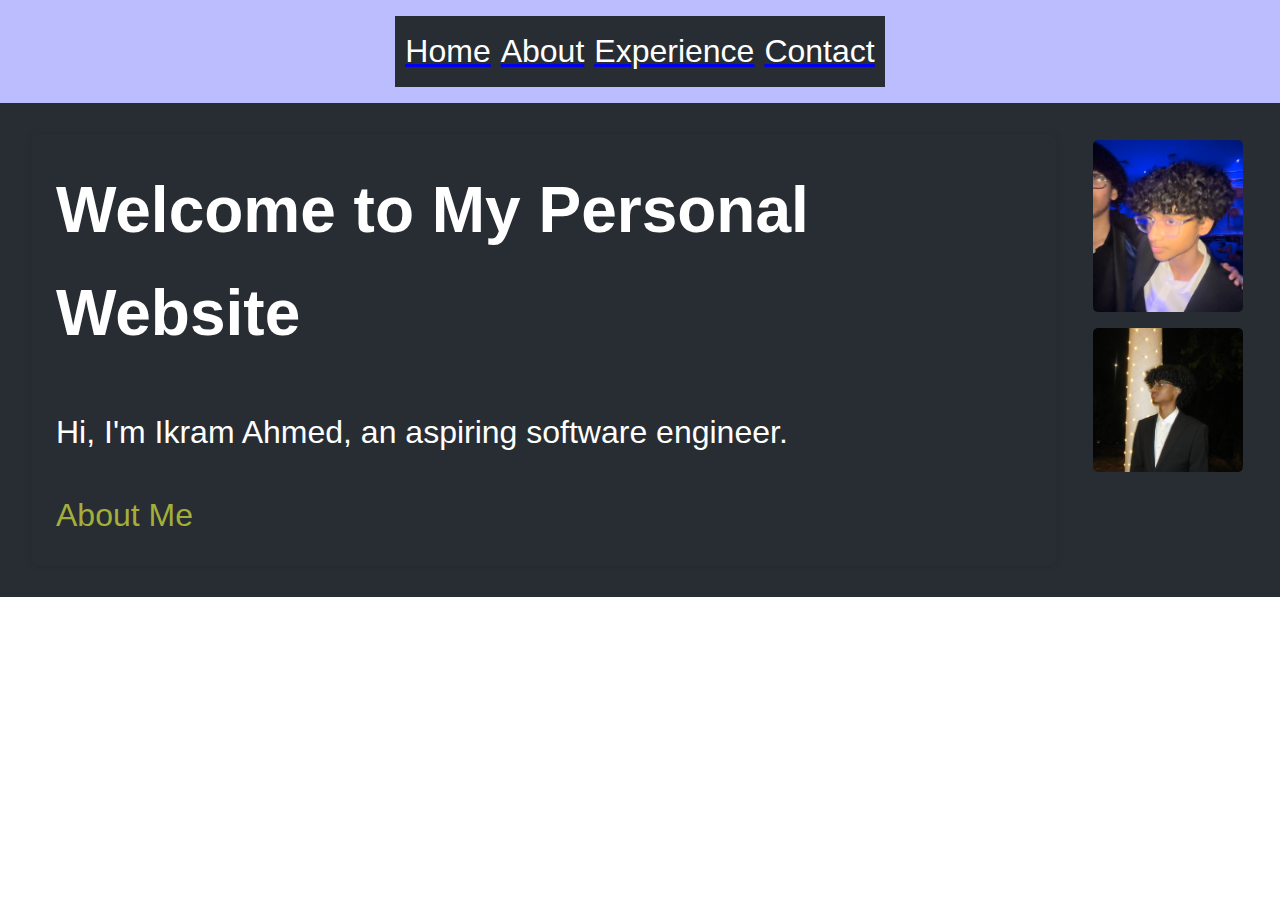
<file: ikramsproject/index.html>
<!DOCTYPE html>
<html lang="en">
<head>
    <meta charset="UTF-8">
    <meta name="viewport" content="width=device-width, initial-scale=1.0">
    <title>My Personal Site</title>
    <link rel="stylesheet" href="style.css">
</head>
<body>
    <div class="header">
        <nav>
            <a href="index.html"><div class="items">Home</div></a>
            <a href="about.html"><div class="items">About</div></a>
            <a href="projects.html"><div class="items">Experience</div></a>
            <a href="contact.html"><div class="items">Contact</div></a>
        </nav>
    </div>

    <div class="about-me">
        <div class="text-box">
            <h1>Welcome to My Personal Website</h1>
            <p>Hi, I'm Ikram Ahmed, an aspiring software engineer.</p>
            <a href="about.html" class="button">About Me</a>
        </div>
        <div class="photo-box">
            <img src="photo1.png" alt="Me" class="photo">
            <img src="photo2.jpg" class="photo">
        </div>
    </div>

</body>
</html>
</file>
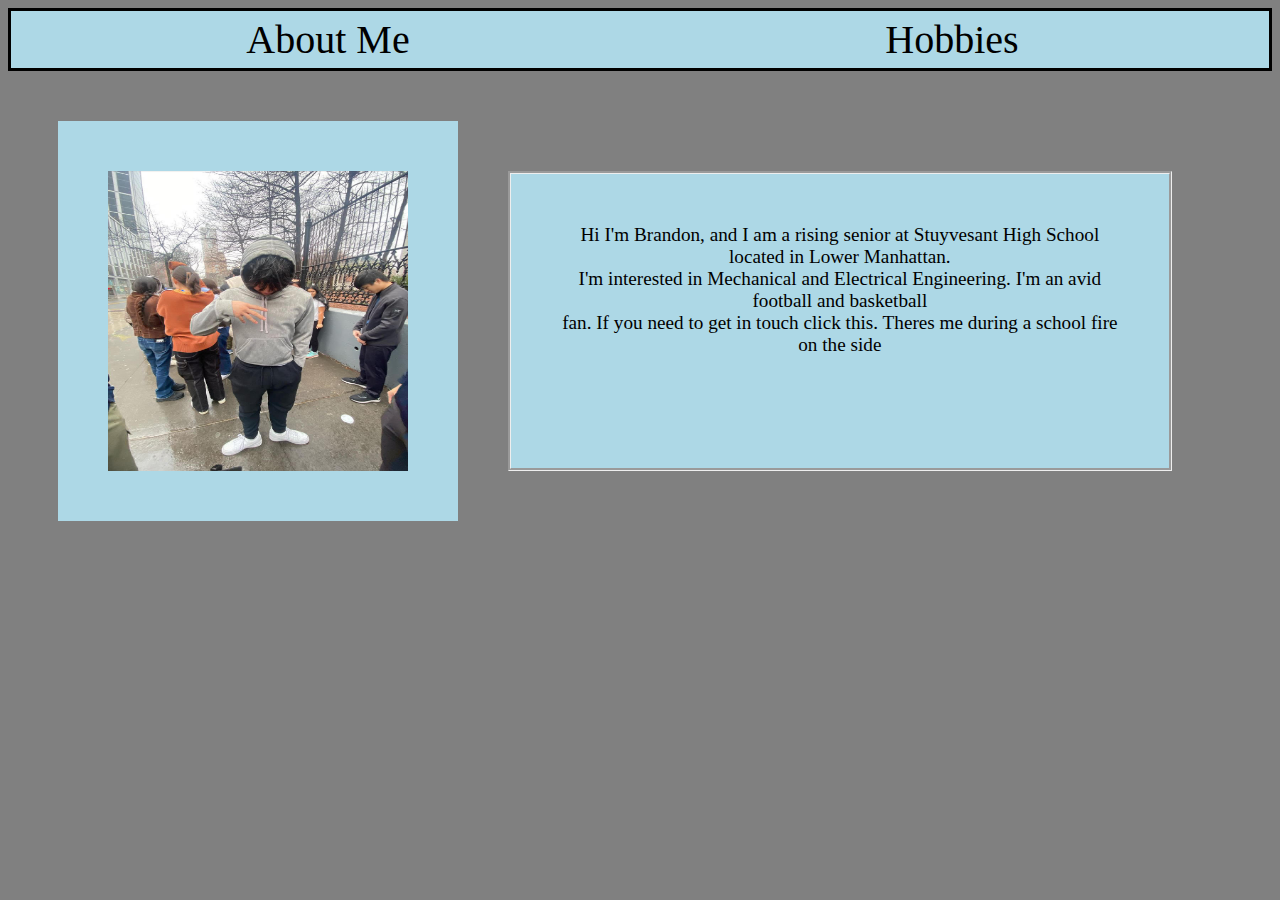
<file: project/mywebsite/index.html>
<!DOCTYPE html>
<html lang="en">
<head>
    <meta charset="UTF-8">
    <meta name="viewport" content="width=device-width, initial-scale=1.0">
    <title>Brandon Zhao</title>
    <link rel="stylesheet" href="style.css">
</head>
<body>
    <nav>
        <a href="index.html">
            <div class="items">About Me</div>
        </a>

        <a href="first.html">
            <div class="items">Hobbies</div>
        </a>
    </nav>
    <div id="GeneralDisc">
    <img src="me.jpg">
    <P>
        Hi I'm Brandon, and I am a rising senior at Stuyvesant High School located 
        in Lower Manhattan.<br>
        I'm interested in Mechanical and Electrical Engineering. I'm an avid football and basketball<br> 
        fan. If you need to get in touch <a href="https://www.linkedin.com/in/brandon-zhao-027378321/">click this.</a>
        Theres me during a school fire on the side 
    </P>
    </div>
</body>
</html>
</file>
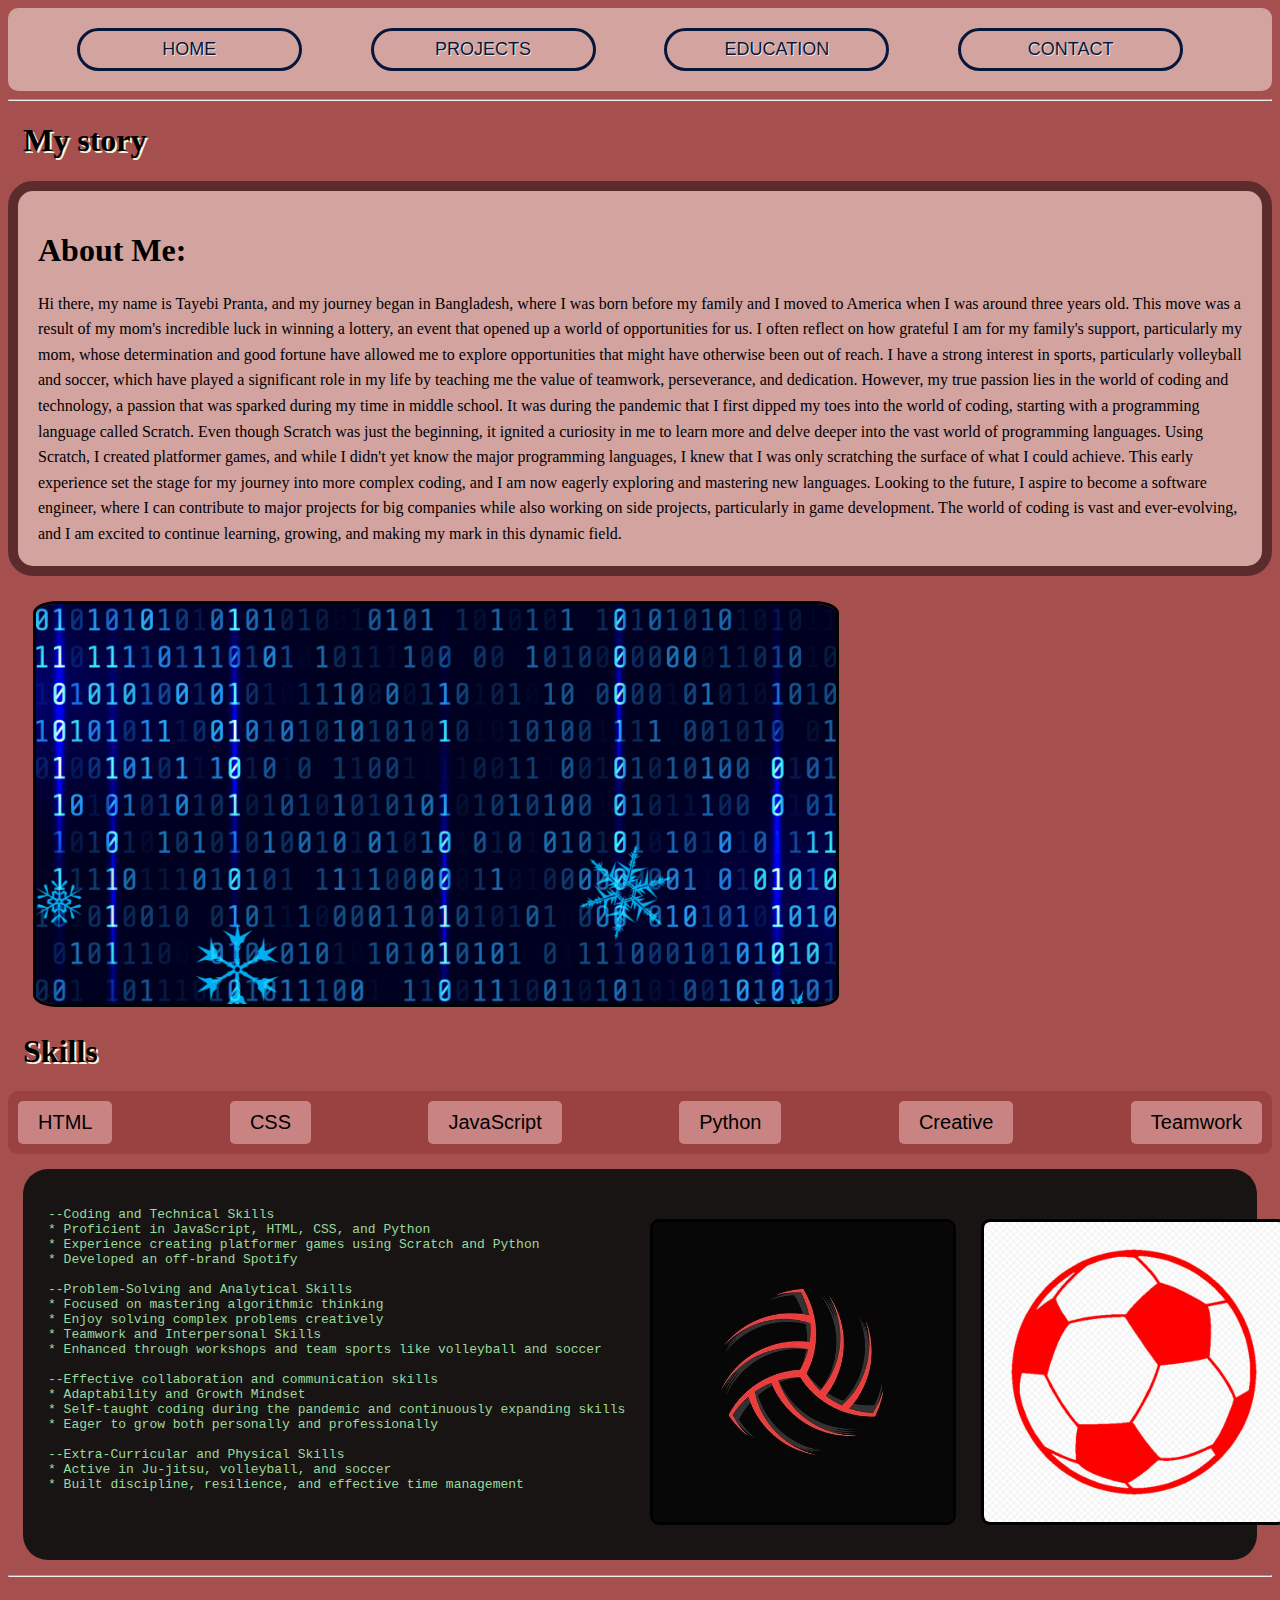
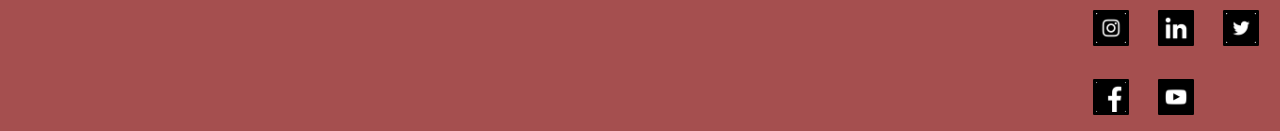
<file: Tayebi-s-portfolio/portfolio/index.html>
<!DOCTYPE html>
<html lang="en">
<head>
    <meta charset="UTF-8">
    <meta name="viewport" content="width=device-width, initial-scale=1.0">
    <title>Tayebi's Portfolio</title>
    <link rel='stylesheet 'href="style.css">
</head>

<body>
    

        
    
            <nav id = 'navtainer'>

              <a href = 'index.html'><div class="navtxt">HOME</div></a>  
              <a href="index1.html"><div class="navtxt">PROJECTS</div></a>  
              <a href="index2.html"><div class="navtxt">EDUCATION</div></a>   
              <a href="index3.html"><div class="navtxt">CONTACT</div></a>  
           
            </nav>
<hr>


<h1 class="home1">My story</h1>

<nav id = 'navhometext'>
        
    <div class = 'storytext'>
        
        <h1>About Me:</h1>
                
<a>
Hi there, my name is Tayebi Pranta, and my journey began in Bangladesh, where I was born before my family and I moved to America when I was around three years old. This move was 
a result of my mom's incredible luck in winning a lottery, an event that opened up a world of opportunities for us. I often reflect on how grateful I am for my family's support, 
particularly my mom, whose determination and good fortune have allowed me to explore opportunities that might have otherwise been out of reach.

I have a strong interest in sports, particularly volleyball and soccer, which have played a significant role in my life by teaching me the value of teamwork, perseverance, and 
dedication. However, my true passion lies in the world of coding and technology, a passion that was sparked during my time in middle school. It was during the pandemic that I 
first dipped my toes into the world of coding, starting with a programming language called Scratch. Even though Scratch was just the beginning, it ignited a curiosity in me to 
learn more and delve deeper into the vast world of programming languages.

Using Scratch, I created platformer games, and while I didn't yet know the major programming languages, I knew that I was only scratching the surface of what I could achieve. 
This early experience set the stage for my journey into more complex coding, and I am now eagerly exploring and mastering new languages.

Looking to the future, I aspire to become a software engineer, where I can contribute to major projects for big companies while also working on side projects, particularly in 
game development. The world of coding is vast and ever-evolving, and I am excited to continue learning, growing, and making my mark in this dynamic field.
</a>
    
    </div>
        
</nav>
    
   
<img src="images/CodingSnowflakes_Dec2020_BlogCard_890x445.png" height = '400px'> 
        
<h1 class="home1">Skills</h1>
       

            <nav id="skills-nav">
                <div class="skill-item">HTML</div>
                <div class="skill-item">CSS</div>
                <div class="skill-item">JavaScript</div>
                <div class="skill-item">Python</div>
                <div class="skill-item">Creative</div>
                <div class="skill-item">Teamwork</div>
            </nav>
     
<div class ='skillstext'>  
            
<pre>
--Coding and Technical Skills
* Proficient in JavaScript, HTML, CSS, and Python
* Experience creating platformer games using Scratch and Python
* Developed an off-brand Spotify

--Problem-Solving and Analytical Skills
* Focused on mastering algorithmic thinking 
* Enjoy solving complex problems creatively
* Teamwork and Interpersonal Skills
* Enhanced through workshops and team sports like volleyball and soccer

--Effective collaboration and communication skills
* Adaptability and Growth Mindset
* Self-taught coding during the pandemic and continuously expanding skills
* Eager to grow both personally and professionally

--Extra-Curricular and Physical Skills
* Active in Ju-jitsu, volleyball, and soccer
* Built discipline, resilience, and effective time management


</pre>

<img src ='images/volleyball.jpg' height="300px">
<img src ='images/soccerball.jpg' height="300px">

</div>


    
<hr>
<footer>
    

        
       <a href="https://www.instagram.com" target="_blank"> <img src="images/instalogo.jpg"  height="30px"></a> 
       <a href="https://www.linkedin.com" target="_blank"> <img src="images/linkedin.jpg"  height="30px"></a> 
       <a href="https://www.twitter.com" target="_blank"> <img src="images/twitter.jpg" height="30px"></a> 
       <a href="https://www.facebook.com" target="_blank"> <img src="images/facebook.jpeg"  height="30px"></a> 
       <a href="https://www.youtube.com" target="_blank"> <img src="images/youtube.jpg"  height="30px"></a> 

    </footer>


    
</body>
</html>
</file>
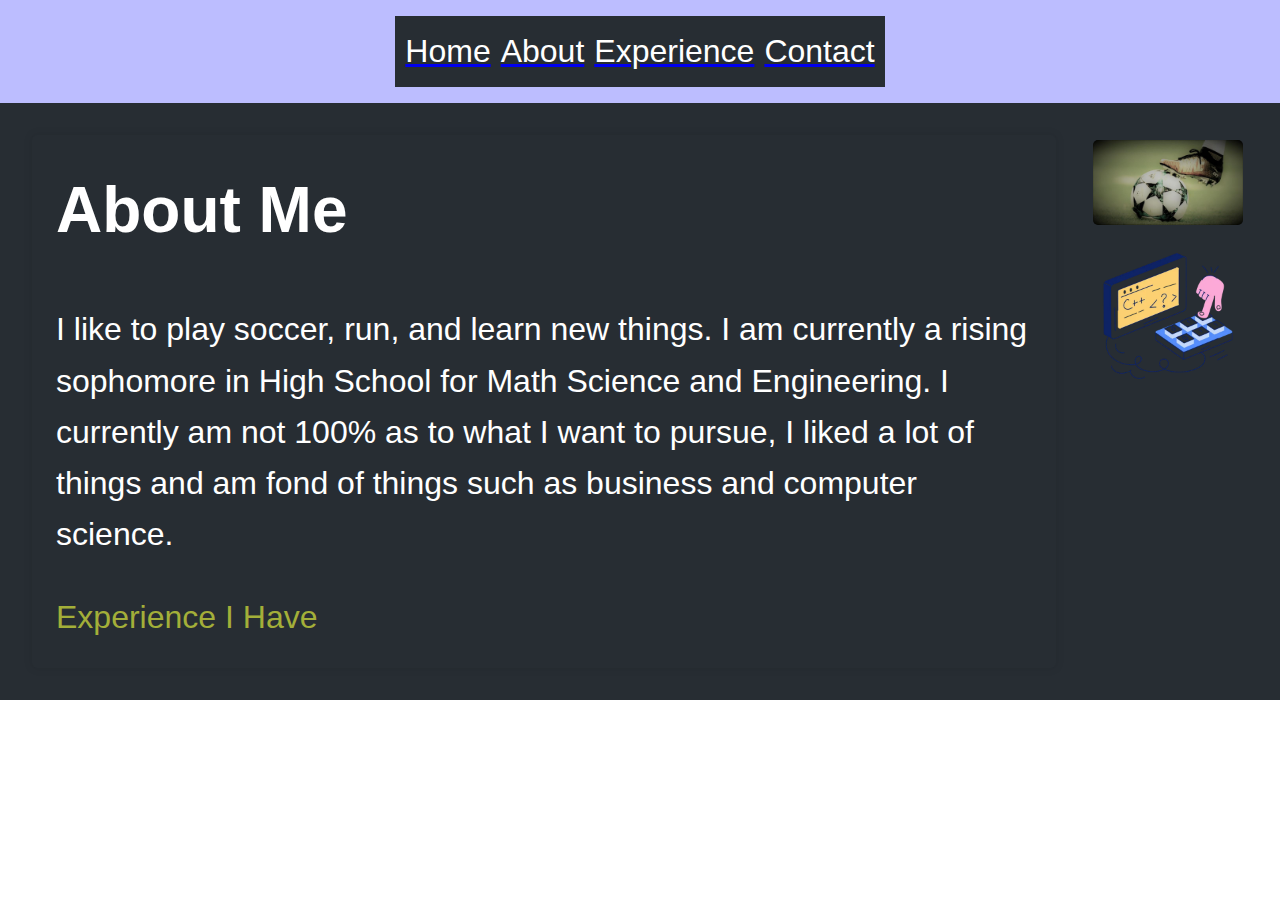
<file: ikramsproject/about.html>
<!DOCTYPE html>
<html lang="en">
<head>
    <meta charset="UTF-8">
    <meta name="viewport" content="width=device-width, initial-scale=1.0">
    <title>My Personal Site</title>
    <link rel="stylesheet" href="style.css">
</head>
<body>
    <div class="header">
        <nav>
            <a href="index.html"><div class="items">Home</div></a>
            <a href="about.html"><div class="items">About</div></a>
            <a href="projects.html"><div class="items">Experience</div></a>
            <a href="contact.html"><div class="items">Contact</div></a>
        </nav>
    </div>

    <div class="about">
        <div class="text-box">
            <h1>About Me</h1>
            <p>
                I like to play soccer, run, and learn new things. I am currently a rising sophomore in High School for Math Science and Engineering. I currently am not 100% as to what I want to pursue, I liked a lot of things and am fond of things such as business and computer science. 
            </p>
            <a href="projects.html" class="button">Experience I Have</a>
        </div>
        <div class="photos">
            <img src="soccer.png" class="about-photos" alt="Soccer">
            <img src="coding.png" class="about-photos" alt="Coding">
        </div>
    </div>
</body>
</html>
</file>
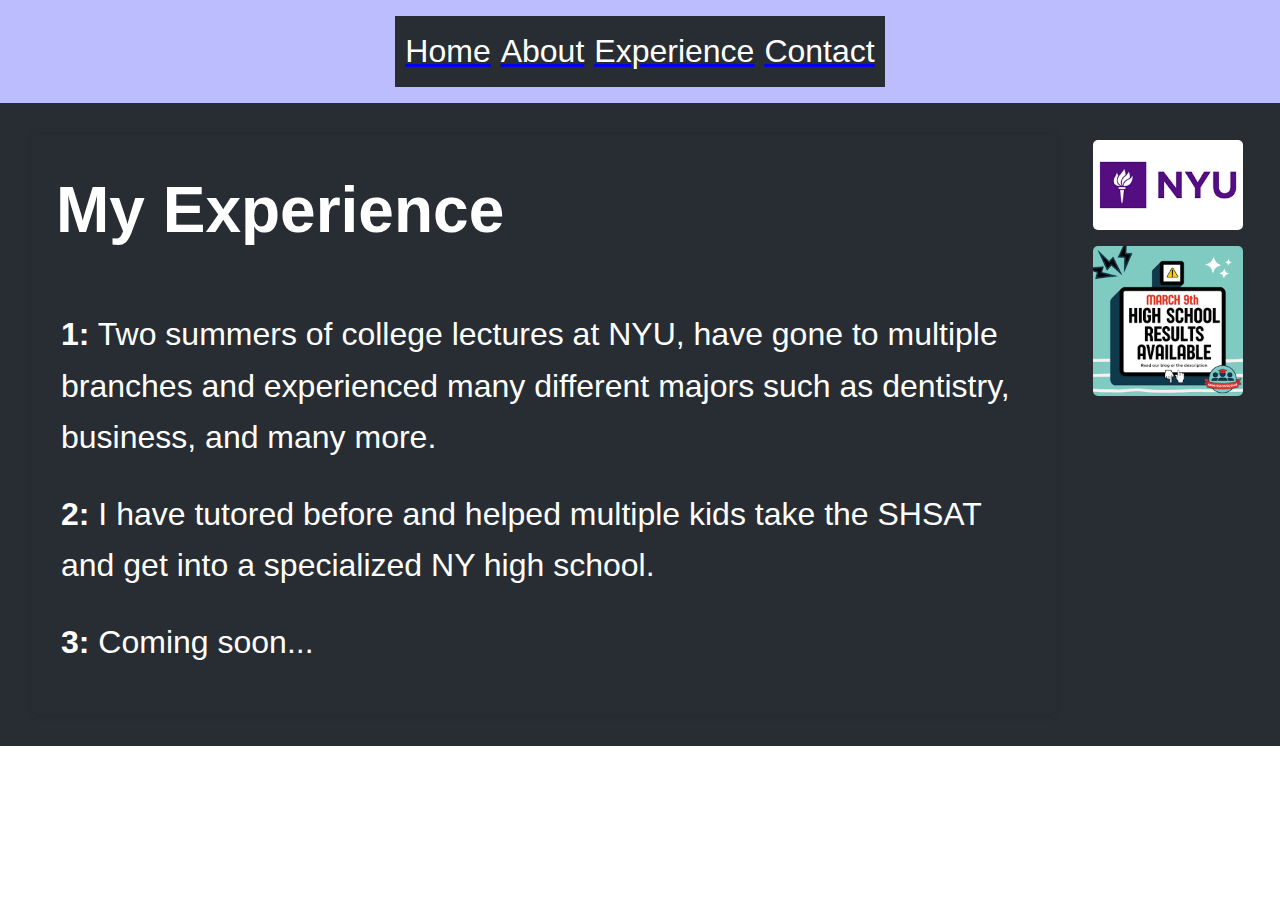
<file: ikramsproject/projects.html>
<!DOCTYPE html>
<html lang="en">
<head>
    <meta charset="UTF-8">
    <meta name="viewport" content="width=device-width, initial-scale=1.0">
    <title>Experience</title>
    <link rel="stylesheet" href="style.css">
</head>
<body>
    <div class="header">
        <nav>
            <a href="index.html"><div class="items">Home</div></a>
            <a href="about.html"><div class="items">About</div></a>
            <a href="projects.html"><div class="items">Experience</div></a>
            <a href="contact.html"><div class="items">Contact</div></a>
        </nav>
    </div>

    <div class="projects">
        <div class="text-box">
            <h1>My Experience</h1>
            <div class="project">
                <strong>1:</strong> Two summers of college lectures at NYU, have gone to multiple branches and experienced many different majors such as dentistry, business, and many more.
            </div>
            <div class="project">
                <strong>2:</strong> I have tutored before and helped multiple kids take the SHSAT and get into a specialized NY high school.
            </div>
            <div class="project">
                <strong>3:</strong> Coming soon...
            </div>
        </div>
        <div class="photo-box">
            <img src="nyu.png" alt="Project 1" class="photo">
            <img src="shs.png" alt="Project 2" class="photo">
        </div>
    </div>
</body>
</html>
</file>
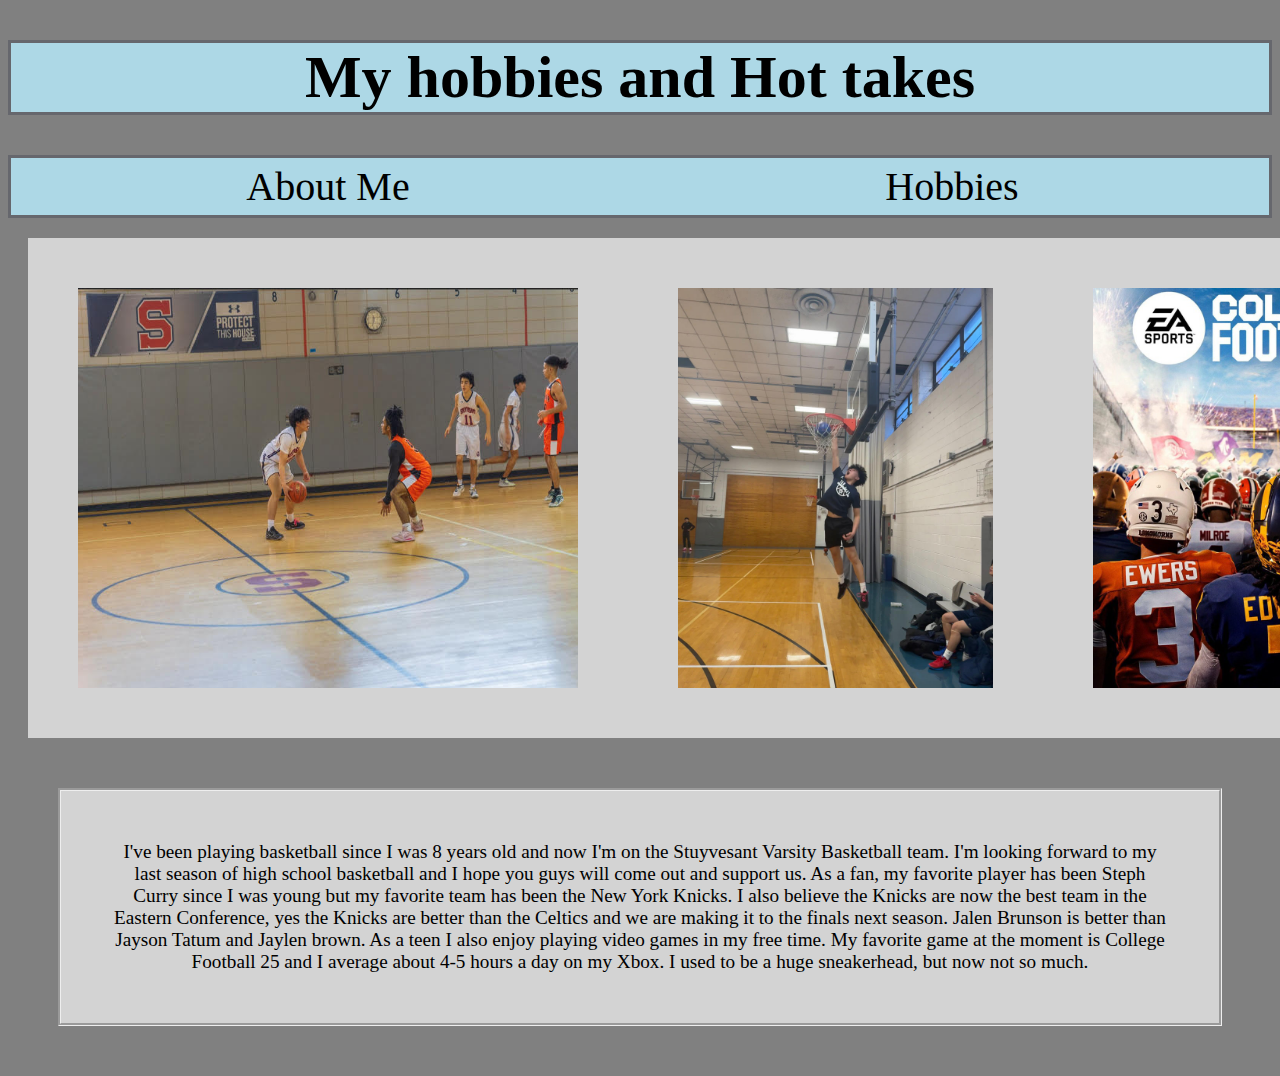
<file: project/mywebsite/first.html>
<!DOCTYPE html>
<html lang="en">
<head>
    <meta charset="UTF-8">
    <meta name="viewport" content="width=device-width, initial-scale=1.0">
    <title>Brandon Zhao</title>
    <link rel="stylesheet" href="first.css">
</head>
<body>
    <h1>My hobbies and Hot takes</h1>
    <nav>
        <a href="index.html"><div class="items">About Me</div></a>
        <a href="first.html"><div class="items">Hobbies</div></a>
    </nav>
    <div id="HobbiesIMGS">
        <img src="bball.jpg">
        <img src="dunk.jpg">
        <img src="game.jpg">
        <img src="knicks.jfif">
    </div>
    <div id="HobbiesDisk">
        <p>I've been playing basketball since I was 8 years old and now I'm on the Stuyvesant Varsity Basketball team. I'm looking forward to my last season of high school basketball and I hope you guys will come out and support us. As a fan, my favorite player has been Steph Curry since I was young but my favorite team has been the New York Knicks. I also believe the Knicks are now the best team in the Eastern Conference, yes the Knicks are better than the Celtics and we are making it to the finals next season. Jalen Brunson is better than Jayson Tatum and Jaylen brown. As a teen I also enjoy playing video games in my free time. My favorite game at the moment is College Football 25 and I average about 4-5 hours a day on my Xbox. I used to be a huge sneakerhead, but now not so much.</p>
    </div>
</body>
</html>
</file>
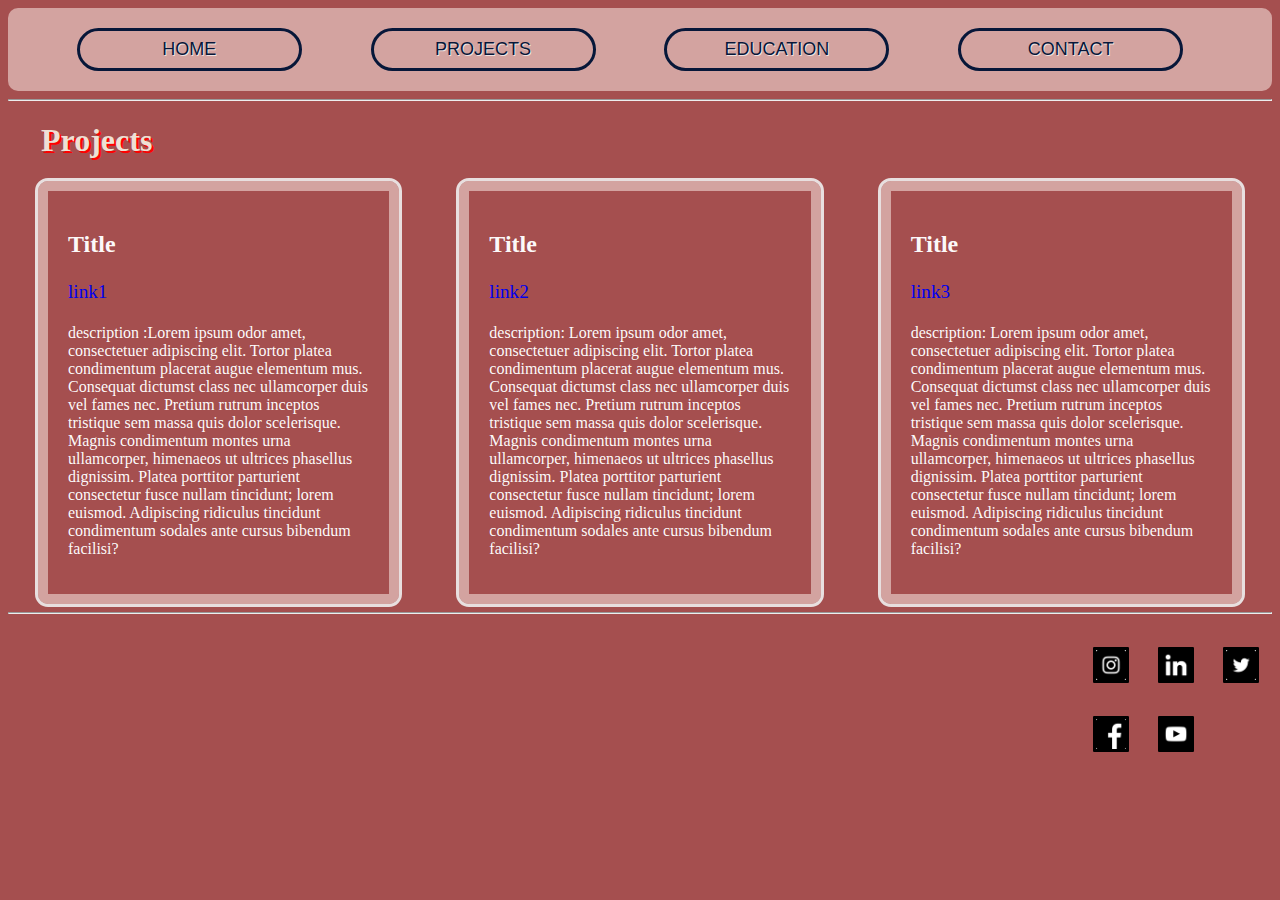
<file: Tayebi-s-portfolio/portfolio/index1.html>
<!DOCTYPE html>
<html lang="en">
<head>
    <meta charset="UTF-8">
    <meta name="viewport" content="width=device-width, initial-scale=1.0">
    <title>Tayebi's Portfolio</title>
    <link rel='stylesheet 'href="style.css">
</head>
<body>
    

       
<nav id = 'navtainer'>

        <a href = 'index.html'><div class="navtxt">HOME</div></a>  
        <a href="index1.html"><div class="navtxt">PROJECTS</div></a>  
        <a href="index2.html"><div class="navtxt">EDUCATION</div></a>   
        <a href="index3.html"><div class="navtxt">CONTACT</div></a>  
     
</nav>
<hr>


<h1 class = 'h1txtproj'>Projects</h1>

<nav id = 'projectbar'>
       
    <div class = 'projtainer'>
        <h2>Title</h2>
        <a href="# " target="_blank" style=font-size:larger>link1</a> <br>
            <p>
                description :Lorem ipsum odor amet, consectetuer adipiscing elit.
                Tortor platea condimentum placerat augue elementum mus. Consequat
                dictumst class nec ullamcorper duis vel fames nec. Pretium rutrum
                inceptos tristique sem massa quis dolor scelerisque. Magnis condimentum
                montes urna ullamcorper, himenaeos ut ultrices phasellus dignissim. 
                Platea porttitor parturient consectetur fusce nullam tincidunt; lorem
                euismod. Adipiscing ridiculus tincidunt condimentum sodales ante cursus
                bibendum facilisi?
            </p>
    </div>


    <div class ='projtainer'>
        <h2>Title</h2>
        <a href="# " target="_blank" style=font-size:larger>link2</a> 
            <p>
                description: Lorem ipsum odor amet, consectetuer adipiscing elit.
                Tortor platea condimentum placerat augue elementum mus. Consequat
                dictumst class nec ullamcorper duis vel fames nec. Pretium rutrum 
                inceptos tristique sem massa quis dolor scelerisque. Magnis 
                condimentum montes urna ullamcorper, himenaeos ut ultrices phasellus 
                dignissim. Platea porttitor parturient consectetur fusce nullam 
                tincidunt; lorem euismod. Adipiscing ridiculus tincidunt condimentum
                sodales ante cursus bibendum facilisi?
            </p>
    </div>



    <div class="projtainer"> 
        <h2>Title</h2>
        <a href="# " target="_blank" style=font-size:larger>link3</a> 
            <p>
                description: Lorem ipsum odor amet, consectetuer adipiscing elit. Tortor
                platea condimentum placerat augue elementum mus. Consequat dictumst class
                nec ullamcorper duis vel fames nec. Pretium rutrum inceptos tristique sem 
                massa quis dolor scelerisque. Magnis condimentum montes urna ullamcorper,
                himenaeos ut ultrices phasellus dignissim. Platea porttitor parturient 
                consectetur fusce nullam tincidunt; lorem euismod. Adipiscing ridiculus 
                tincidunt condimentum sodales ante cursus bibendum facilisi?
            </p> 
    </div>
    
</nav>

<hr>
<footer>
    

        
       <a href="https://www.instagram.com" target="_blank"> <img src="images/instalogo.jpg"  height="30px"></a> 
       <a href="https://www.linkedin.com" target="_blank"> <img src="images/linkedin.jpg"  height="30px"></a> 
       <a href="https://www.twitter.com" target="_blank"> <img src="images/twitter.jpg" height="30px"></a> 
       <a href="https://www.facebook.com" target="_blank"> <img src="images/facebook.jpeg"  height="30px"></a> 
       <a href="https://www.youtube.com" target="_blank"> <img src="images/youtube.jpg"  height="30px"></a> 

    </footer>

</body>
</html>
</file>
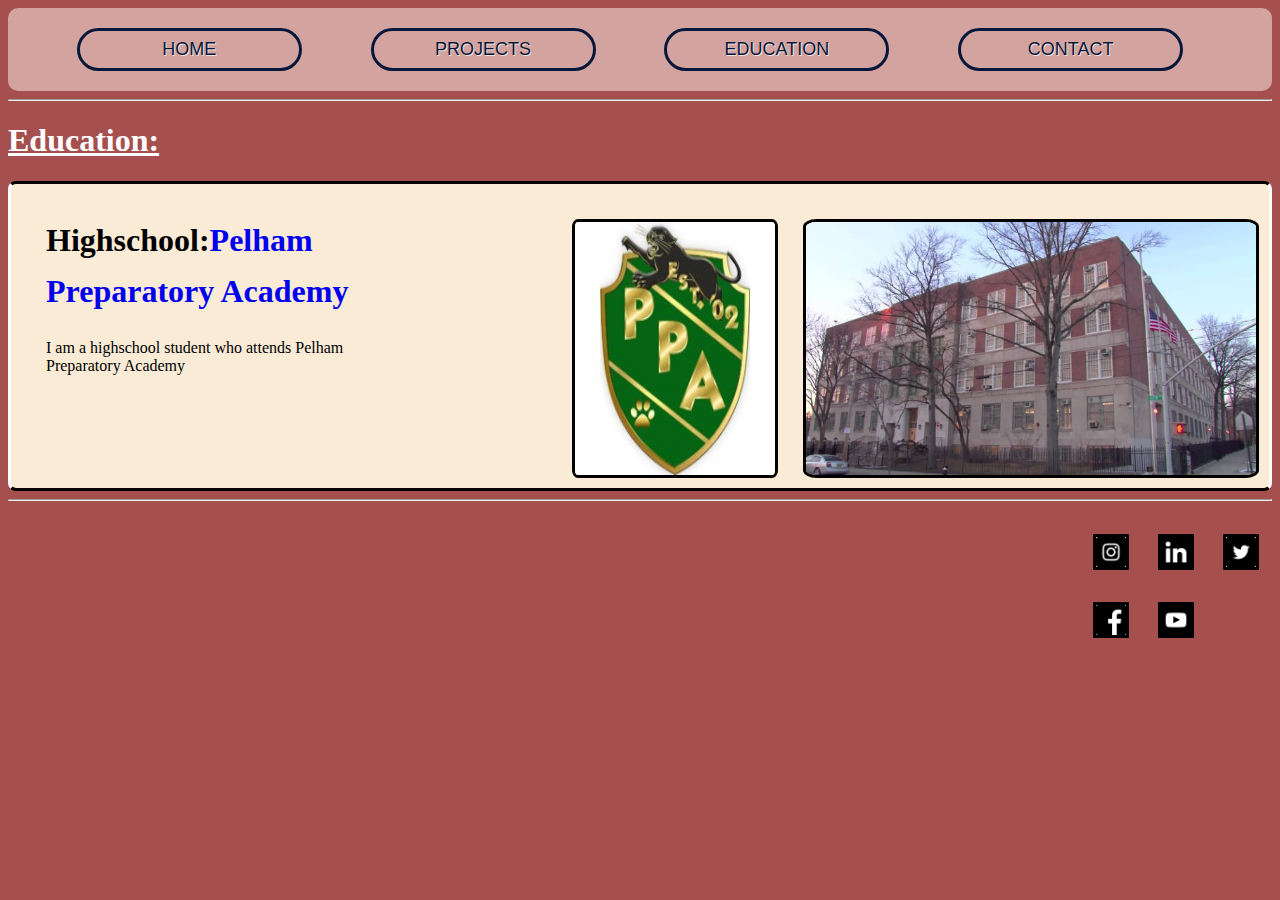
<file: Tayebi-s-portfolio/portfolio/index2.html>
<!DOCTYPE html>
<html lang="en">
<head>
    <meta charset="UTF-8">
    <meta name="viewport" content="width=device-width, initial-scale=1.0">
    <title>Tayebi's Portfolio</title>
    <link rel='stylesheet 'href="style.css">
</head>
<body>

    <nav id = 'navtainer'>

        <a href = 'index.html'><div class="navtxt">HOME</div></a>  
        <a href="index1.html"><div class="navtxt">PROJECTS</div></a>  
        <a href="index2.html"><div class="navtxt">EDUCATION</div></a>   
        <a href="index3.html"><div class="navtxt">CONTACT</div></a>  
     
      </nav>
<hr>

<h1 style=color:white ><u>Education:</u></h1>


<nav id="baraction">
    <div id="eductxt">
        <h1>Highschool:<a href="https://www.pelhamprepacademy.org/home_page" target="_blank">Pelham Preparatory Academy </a></h1>
        
        <p>I am a highschool student who attends Pelham Preparatory Academy</p>
    </div>
    <img src="images/pelhamprep.jpeg" width="300px" >
    <img src="images/pelprep.jpeg" width="450px">
</nav>
 
<hr>
<footer>
    

        
       <a href="https://www.instagram.com" target="_blank"> <img src="images/instalogo.jpg"  height="30px"></a> 
       <a href="https://www.linkedin.com" target="_blank"> <img src="images/linkedin.jpg"  height="30px"></a> 
       <a href="https://www.twitter.com" target="_blank"> <img src="images/twitter.jpg" height="30px"></a> 
       <a href="https://www.facebook.com" target="_blank"> <img src="images/facebook.jpeg"  height="30px"></a> 
       <a href="https://www.youtube.com" target="_blank"> <img src="images/youtube.jpg"  height="30px"></a> 

    </footer>
     
</body>
</html>
</file>
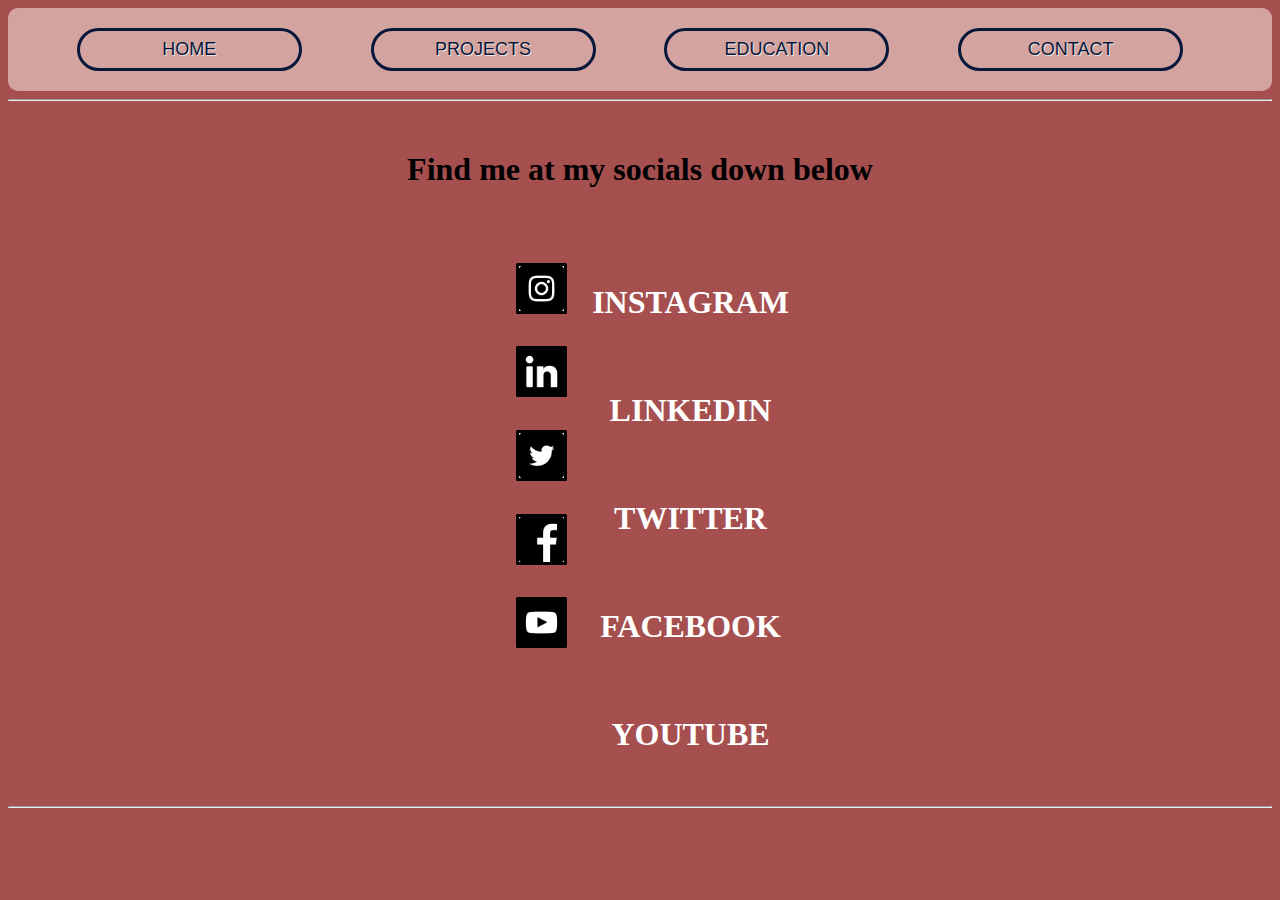
<file: Tayebi-s-portfolio/portfolio/index3.html>
<!DOCTYPE html>
<html lang="en">
<head>
    <meta charset="UTF-8">
    <meta name="viewport" content="width=device-width, initial-scale=1.0">
    <title>Tayebi's Portfolio</title>
    <link rel='stylesheet 'href="style.css">
</head>
<body>
    
    <nav id = 'navtainer'>

        <a href = 'index.html'><div class="navtxt">HOME</div></a>  
        <a href="index1.html"><div class="navtxt">PROJECTS</div></a>  
        <a href="index2.html"><div class="navtxt">EDUCATION</div></a>   
        <a href="index3.html"><div class="navtxt">CONTACT</div></a>  
     
      </nav>
<hr>

<h1 id="socialbar">Find me at my socials down below</h1>
<nav id="socialbar">
    
    <div id="imagesid">
       <a href="https://www.instagram.com" target="_blank"> <img src="images/instalogo.jpg"  height="45px"></a> <br>
       <a href="https://www.linkedin.com" target="_blank"> <img src="images/linkedin.jpg"  height="45px"></a> <br>
       <a href="https://www.twitter.com" target="_blank"> <img src="images/twitter.jpg" height="45px"></a> <br>
       <a href="https://www.facebook.com" target="_blank"> <img src="images/facebook.jpeg"  height="45px"></a> <br>
       <a href="https://www.youtube.com" target="_blank"> <img src="images/youtube.jpg"  height="45px"></a> 

    </div>
        
    <div id="socialtxt">
        
    
    <a class="socialclass" href="https://www.instagram.com" target="_blank"><h1>INSTAGRAM</h1></a> 
    <a class="socialclass" href="https://www.linkedin.com" target="_blank"><h1>LINKEDIN</h1></a> 
    <a class="socialclass" href="https://www.twitter.com" target="_blank"><h1>TWITTER</h1></a>  
    <a class="socialclass" href="https://www.facebook.com" target="_blank"><h1>FACEBOOK</h1></a> 
    <a class='socialclass' href="https://www.youtube.com" target="_blank"><h1>YOUTUBE</h1></a> 
    

    </div>
   
    
</nav>
<hr>

</body>
</html>
</file>
<file: ikramsproject/style.css>
body {
    font-family: Arial;
    line-height: 1.6;
    margin: 0;
    padding: 0;
    color: #333;
}

.header {
    background-color: #bcbdff;
    padding: 1rem;
    display: flex;
    justify-content: space-around;
}

nav {
    background-color: #272D33;
    padding: 5px;
    display: flex;
    justify-content: space-around;
}

.items {
    color: white;
    font-family: Helvetica;
    font-size: 32px;
    padding: 5px;
}

.items:hover {
    text-decoration: none;
}

.about, .projects, .contact {
    display: grid;
    grid-template-columns: 1fr auto;
    gap: 2rem;
    padding: 2rem;
}

.about-me {
    display: grid;
    grid-template-columns: 1fr auto;
    gap: 2rem;
    padding: 2rem;
}

.text-box {
    background-color: #272D33;
    color: white;
    padding: 1.5rem;
    border-radius: 5px;
    box-shadow: 0 0 10px rgba(0, 0, 0, 0.1);
}

.text-box h1 {
    margin-top: 0;
    color: white;
}

.text-box p {
    color: white;
}

.text-box a {
    color: rgb(163, 175, 57);
    text-decoration: none;
}

.text-box a:hover {
    text-decoration: underline;
}

.project, .contact-info {
    margin-bottom: 1rem;
    color: white;
}

.photo-box {
    display: flex;
    flex-direction: column;
    gap: 1rem;
}

.photos {
    display: flex;
    flex-direction: column;
    gap: 1rem;
}

.photo {
    width: 150px;
    height: auto;
    border-radius: 5px;
}

.about-photos {
    width: 150px;
    height: auto;
    border-radius: 5px;
}

div {
    font-family: Helvetica;     
    background-color: #272D33;     
    color: white;    
    font-size: 32px;     
    padding: 5px;
}
</file>
<file: project/mywebsite/style.css>
h1 {
    text-align: center;
    font-family: 'Lucida Sans';
    background-color: lightgrey;
    color: rgb(0, 0, 0);
    border-style: solid;
    border-color: black;
    font-size: 60px;
}
nav {
    background-color: lightblue;
    padding: 5px;
    display: flex;
    font-family: 'Lucida Sans';
    border-style: solid;
    justify-content: space-around;
    font-size: 40px;
    
}

#GeneralDisc {
    text-align: center;
    display: flex;
    justify-content: center;
    margin: 50px;
}

p {
    margin: 50px;
    font-family: 'Lucida Sans';
    font-size: larger;
    border-style: groove;
    text-align: center;
    padding: 50px;
    background-color: lightblue;
}

.items:hover {
    background-color: beige;
    opacity: 0.5;
}

a {
    width: 20%;
    text-align: center;
    text-decoration: none;
    text-decoration-line: none;
    color: black;
 }

img {
    width: 400px;
    height: 300px;
    padding: 50px;
    background-color: lightblue;
}
body{
    background-color: grey;
}
</file>
<file: Tayebi-s-portfolio/portfolio/style.css>
body
{
    background-color: #a54f4f;
}

img
{
    margin-top: 25px;
    border-radius: 3%;
    border-style:solid;
    border-color: black;
    margin-left: 25px;
  
}
a {
    width: 20%;
    text-align: center;
    text-decoration: none;
    line-height: 1.6;
 }

 footer{
   margin-left: 1060px;
 }
/*The code below is index.html */
#navtainer
{
    background-color: rgba(238, 212, 207, 0.633);
    padding: 20px;
    display: flex;
    justify-content: space-evenly;
    border-radius: 10px;

}

.navtxt
{
    font-family: Helvetica;
    color: #071739;
    font-size: 18px;
    padding: 4px;
    margin-right: 20px;
    border-radius: 25px;
    border-style: solid;
    border-color: #071739;
    text-shadow: 1px 1px rgba(254, 255, 255, 0.69);
 }
 
 .skillstext
 {
    display: flex;
    margin-top: 25px;
    padding: 25px;
    margin: 15px;
    border-radius: 25px;
    background-color: #191414;
    color:rgb(153, 219, 157);
}
 
 
 
 .navtxt:hover {
    background-color: rgb(248, 204, 240);
    opacity: 0.5;
 }
 
 
 

#navhometext
{
    padding: 20px;
    background-color: rgba(238, 212, 207, 0.633);
    margin-top: 20px;
    border-radius: 25px;
    display:flex;
    justify-content: space-evenly;
    border-style: solid;
  border-color: rgb(92, 44, 44);
  border-width: 10px;
    
}
.home1{
    margin-left: 15px;
    color:rgb(0, 0, 0);
    text-shadow: 2px 2px beige;
}

#skills-nav {
    background-color:#9a4141;
    padding: 10px;
    border-radius: 10px;
    display: flex;
    justify-content: space-between; 
    align-items: center; 
}

.skill-item {
    font-family: Helvetica, Arial, sans-serif;
    background-color: #d99898c3;
    color: rgb(0, 0, 0);
    font-size: 20px;
    padding: 10px 20px;
    text-align: center;
    border-radius: 5px; /* Rounds the corners of the buttons */
    
}


/*The code below is index1.html */

.h1txtproj{
    margin-left: 33px;
    color:rgb(239, 224, 213);
    
    text-shadow: 2px 2px red;
}
#projectbar{
    display:flex;
    justify-content: space-around;

}
.projtainer
{
    padding:20px;
    margin-right: 30px;
    margin-left: 30px;
    border-style: solid;
    border-radius: 10px;
    border-color: rgba(238, 212, 207, 0.633);
    border-width: 10px;
    color: rgba(255, 255, 255, 0.975);
    outline-style:solid;
    outline-color: rgb(232, 223, 223);

}

/*The code below is index2.html */

#baraction{
    display: flex;
    background-color: antiquewhite;
    border-style: solid;
    border-radius:8px;
    border-color:black white;
    padding:10px;
}

#eductxt
{
    margin-left: 25px;
    margin-right:150px;
}

/*The code below is for index3.html */
#socialbar{
    display: flex;
    justify-content: center;
    margin-top: 50px;
    
}
#imagesid{
    margin-right: 25px;
}
.socialclass
{
    color:white;
    line-height: 2.7;
    
}
</file>
<file: project/mywebsite/first.css>
h1 {
    text-align: center;
    font-family: 'Lucida Sans';
    background-color: lightblue;
    color: rgb(0, 0, 0);
    border-style: solid;
    border-color: rgb(102, 103, 109);
    font-size: 60px;
}
nav {
    background-color: lightblue;
    padding: 5px;
    display: flex;
    font-family: 'Lucida Sans';
    border-style: solid;
    justify-content: space-around;
    font-size: 40px;
    border-color: rgb(102, 103, 109);
}

#HobbiesIMGS {
    display: flex;
    justify-content: space-around;
    margin: 20px;
}
#GeneralDisc {
    text-align: center;
    display: flex;
    justify-content: center;
    margin: 50px;
}

p {
    margin: 50px;
    font-family: 'Lucida Sans';
    font-size: larger;
    border-style: groove;
    text-align: center;
    padding: 50px;
    background-color: lightgrey;
}

.items:hover {
    background-color: beige;
    opacity: 0.5;
}

a {
    width: 20%;
    text-align: center;
    text-decoration: none;
    text-decoration-line: none;
    color: black;
 }

img {
    width: 500px;
    height: 400px;
    padding: 50px;
    background-color: lightgrey;
}
body{
    background-color: grey;
}
</file>
